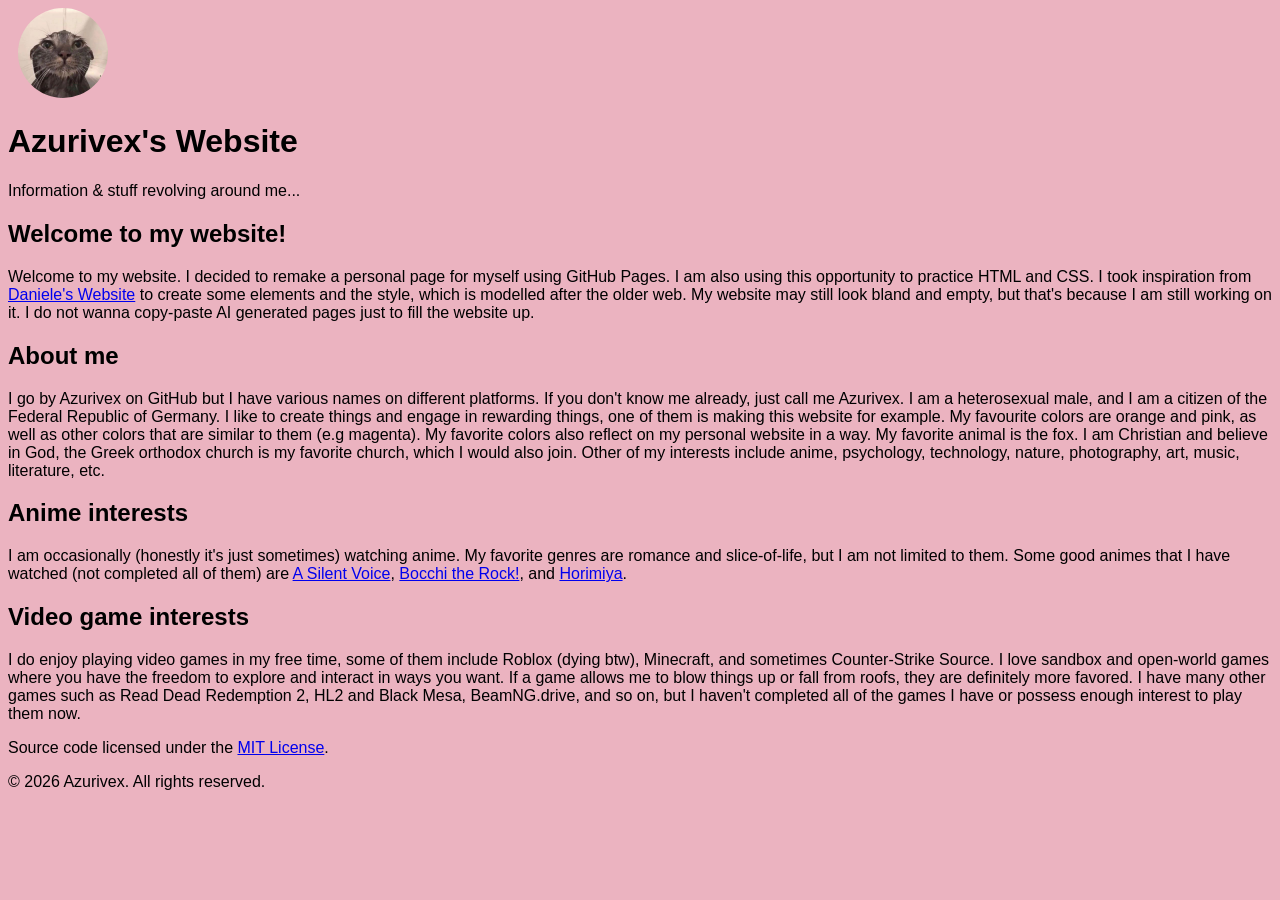
<file: index.html>
<!DOCTYPE html>
<html lang="en">
<head>
    <meta charset="UTF-8">
    <meta name="viewport" content="width=device-width, initial-scale=1.0">
    <title>Azurivex's Website</title>

    <link rel="stylesheet" href="css/style.css">
    <link rel="icon" type="image/png" sizes="48x48" href="/assets/images/wet-cat-meme.jpg" type="image/x-icon">

    <meta name="robots" content="noindex, nofollow"> 

    <!-- Primary Meta Tags -->
    <title>Azurivex's Website</title>
    <meta name="title" content="Azurivex's Website" />
    <meta name="description" content="This is metadata lol. If you click on the link or whatever you are seeing, you're actually opening my personal page." />

    <!-- Open Graph / Facebook -->
    <meta property="og:type" content="website" />
    <meta property="og:url" content="https://azurivex.github.io/" />
    <meta property="og:title" content="Azurivex's Website" />
    <meta property="og:description" content="This is metadata lol. If you click on the link or whatever you are seeing, you're actually opening my personal page." />
    <meta property="og:image" content="/assets/images/wet-cat-meme.jpg" />

    <!-- X (Twitter) -->
    <meta property="twitter:card" content="summary_large_image" />
    <meta property="twitter:url" content="https://azurivex.github.io/" />
    <meta property="twitter:title" content="Azurivex's Website" />
    <meta property="twitter:description" content="This is metadata lol. If you click on the link or whatever you are seeing, you're actually opening my personal page." />
    <meta property="twitter:image" content="/assets/images/wet-cat-meme.jpg" />

</head>
<body>
    <div class="background-image"></div>

    <div class="absolute-website-container">
        <header id="main-header">
            <div class="header-content">
                <span class="header-logo">
                    <img src="/assets/images/wet-cat-meme.jpg" alt="Wet cat meme" id="header-logo">
                </span>

                <div class="header-title">
                    <h1>Azurivex's Website</h1>
                    <p>Information &amp; stuff revolving around me...</p>
                </div>
        </header>

        <div class="main-content">

            <div class="content-left">
                <div class="infocard-1">
                    <h2 class="mc-h2-s">Welcome to my website!</h2>
                    <p class="mc-p-s">Welcome to my website. I decided to remake a personal page for myself using GitHub Pages. I am also using this opportunity to practice HTML and CSS. I took inspiration from <a href="https://daniele63.com" target="_blank">Daniele's Website</a> to create some elements and the style, which is modelled after the older web. My website may still look bland and empty, but that's because I am still working on it. I do not wanna copy-paste AI generated pages just to fill the website up.</p>
                </div>

                <div class="infocard-1">
                    <h2 class="mc-h2-s">About me</h2>
                    <p class="mc-p-s">I go by Azurivex on GitHub but I have various names on different platforms. If you don't know me already, just call me Azurivex. I am a heterosexual male, and I am a citizen of the Federal Republic of Germany. I like to create things and engage in rewarding things, one of them is making this website for example. My favourite colors are orange and pink, as well as other colors that are similar to them (e.g magenta). My favorite colors also reflect on my personal website in a way. My favorite animal is the fox. I am Christian and believe in God, the Greek orthodox church is my favorite church, which I would also join. Other of my interests include anime, psychology, technology, nature, photography, art, music, literature, etc.</p>
                 </div>

                 
                <div class="infocard-1">
                    <h2 class="mc-h2-s">Anime interests</h2>
                    <p class="mc-p-s">I am occasionally (honestly it's just sometimes) watching anime. My favorite genres are romance and slice-of-life, but I am not limited to them. Some good animes that I have watched (not completed all of them) are <a href="https://myanimelist.net/anime/28851/Koe_no_Katachi" target="_blank">A Silent Voice</a>, <a href="https://myanimelist.net/anime/47917/Bocchi_the_Rock" target="_blank">Bocchi the Rock!</a>, and <a href="https://myanimelist.net/anime/42897/Horimiya" target="_blank">Horimiya</a>.</p>
                </div>

            </div>

            <div class="sidebar-right-1">
                <div class="infocard-1">
                    <h2 class="mc-h2-s">Video game interests</h2>
                    <p class="mc-p-s">I do enjoy playing video games in my free time, some of them include Roblox (dying btw), Minecraft, and sometimes Counter-Strike Source. I love sandbox and open-world games where you have the freedom to explore and interact in ways you want. If a game allows me to blow things up or fall from roofs, they are definitely more favored. I have many other games such as Read Dead Redemption 2, HL2 and Black Mesa, BeamNG.drive, and so on, but I haven't completed all of the games I have or possess enough interest to play them now.</p>
                </div>

            </div>
        </div> 

        <footer class="main-footer">
            <p>Source code licensed under the <a href="https://github.com/azurivex/azurivex.github.io/blob/main/LICENSE">MIT License</a>.</p>
            <p>&copy; 2026 Azurivex. All rights reserved.</p>
        </footer>
    </div>
</body>
</html>
</file>
<file: css/style.css>
body {
    background-color: #ebb3c0;
    font-family: 'Comic Sans MS', sans-serif;
}

#background-image {
    position: fixed;
    top: 0;
    left: 0;

    width: 100%;
    height: 100%;

    background-image: url("/assets/images/Cherry_blossom_in_Fukuokazeki_sakura_park-CC0.JPG");
    background-size: cover;
    background-position: center;
    image-rendering: pixelated;
    opacity: 0.8;

    filter: blur(.35px);
    filter: saturate(3);
    
    z-index: -1;
}

#website-container {
    width: 980px;
    margin: 20px auto;
    position: absolute;
    top: 0;
    bottom: 0;
    left: 0;
    right: 0;

    background-color: rgb(255, 225, 225);
    border: 0.25px solid black;
    border-radius: 50px;

    overflow: hidden;

    z-index: 1;
}

/* Individual text elements */
a #link {
    color: #003cff;
    text-decoration: none;
}

/* Elements */
#header {
    background: linear-gradient(to bottom, #e23fb9 0%, #e921f0 45%, #de3be4 100%);
    color: white;
    padding: 18px 10px;
    max-height: 75px;

    display: flex;
    align-items: center;
}

#header-logo {
    width: 90px;
    height: auto;
    margin: 0 18px 0 10px;
    border-radius: 50%;
}

#header-text {
    display: flex;
    flex-direction: column;
    justify-content: center;
    
    text-shadow: 3px 3px 5px black;
    margin: 0;
}

#header-text h1 {
    line-height: 1.6;
    margin: 0;
}

#header-text p {
    margin: 0;
    font-size: 18px;
}

#navbar {
    display: flex;
    justify-content: center;
    max-height: 40px;

    gap: 10px;
    padding: 6px 15px;

    background: linear-gradient(to bottom, #2d18ee 0%, #3c4ef1 45%, #0f4bce 100%);
    border-top: 1px solid black;
    border-bottom: 1px solid black;
}

#navbar a {
    display: inline-flex;
    align-items: center;
    justify-content: center;

    color: white;
    text-decoration: none;

    padding: 2px 12px;
    font-size: 16px;
}

#navbar a.active {
    text-decoration: underline;
    text-underline-offset: 4px;
}
</file>
